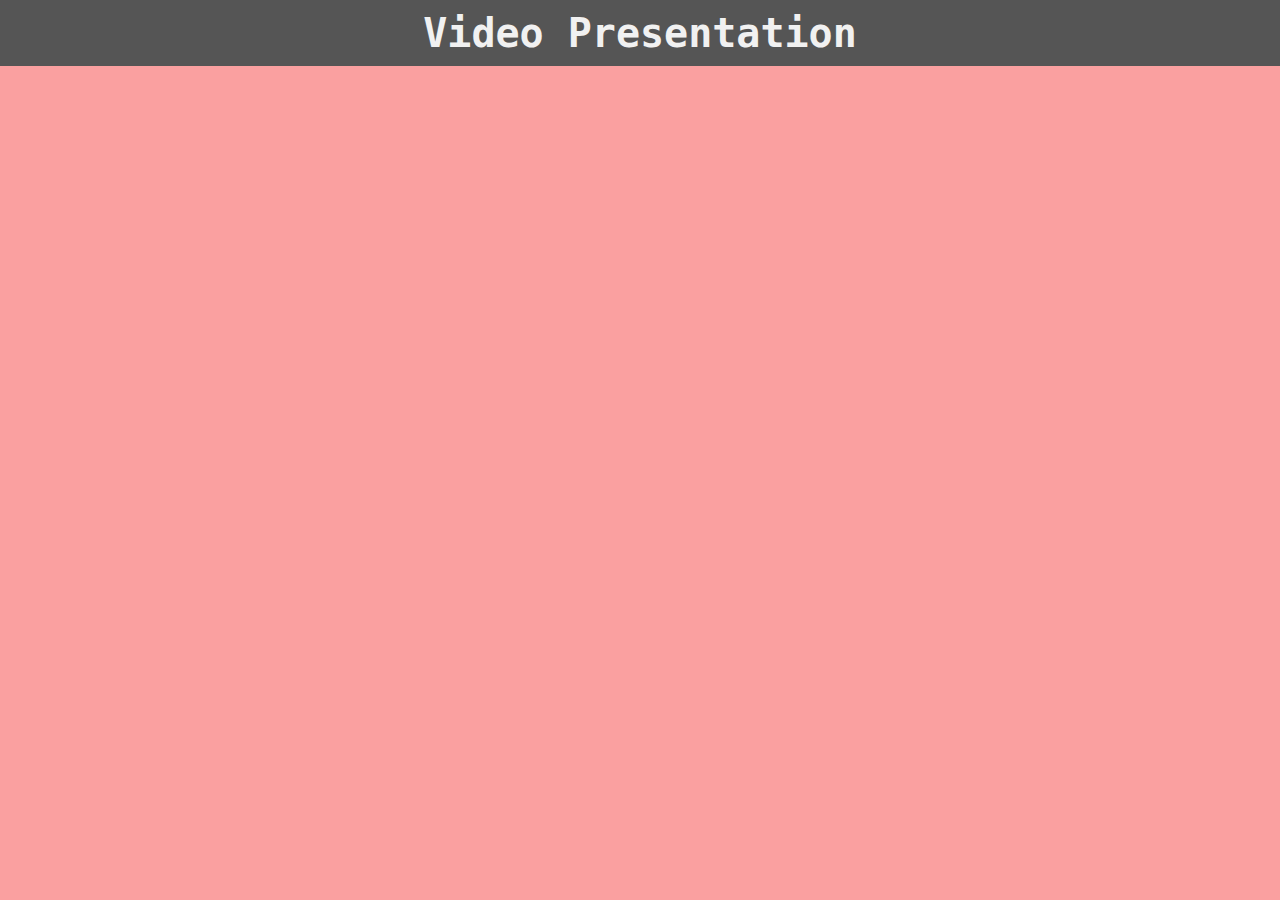
<file: index.html>
<!DOCTYPE html>
<html>
  <head>
    <meta charset="utf-8">
    <title>Magic Mirror</title>
    <link rel="stylesheet" href="css/video.css">
    <link rel="preconnect" href="https://fonts.googleapis.com">
    <link rel="preconnect" href="https://fonts.gstatic.com" crossorigin>
    <link href="https://fonts.googleapis.com/css2?family=Karla&display=swap" rel="stylesheet">
  </head>
  <body>
    <div class="header">
      <h1>Video Presentation</h1>
    </div>
    <div class="video">
        <iframe width="560" height="480" src="https://www.youtube.com/embed/oeK0Ab05I4k" title="YouTube video player" frameborder="0" allow="accelerometer; autoplay; clipboard-write; encrypted-media; gyroscope; picture-in-picture" allowfullscreen></iframe>
    </div>
  </body>
</html>
</file>
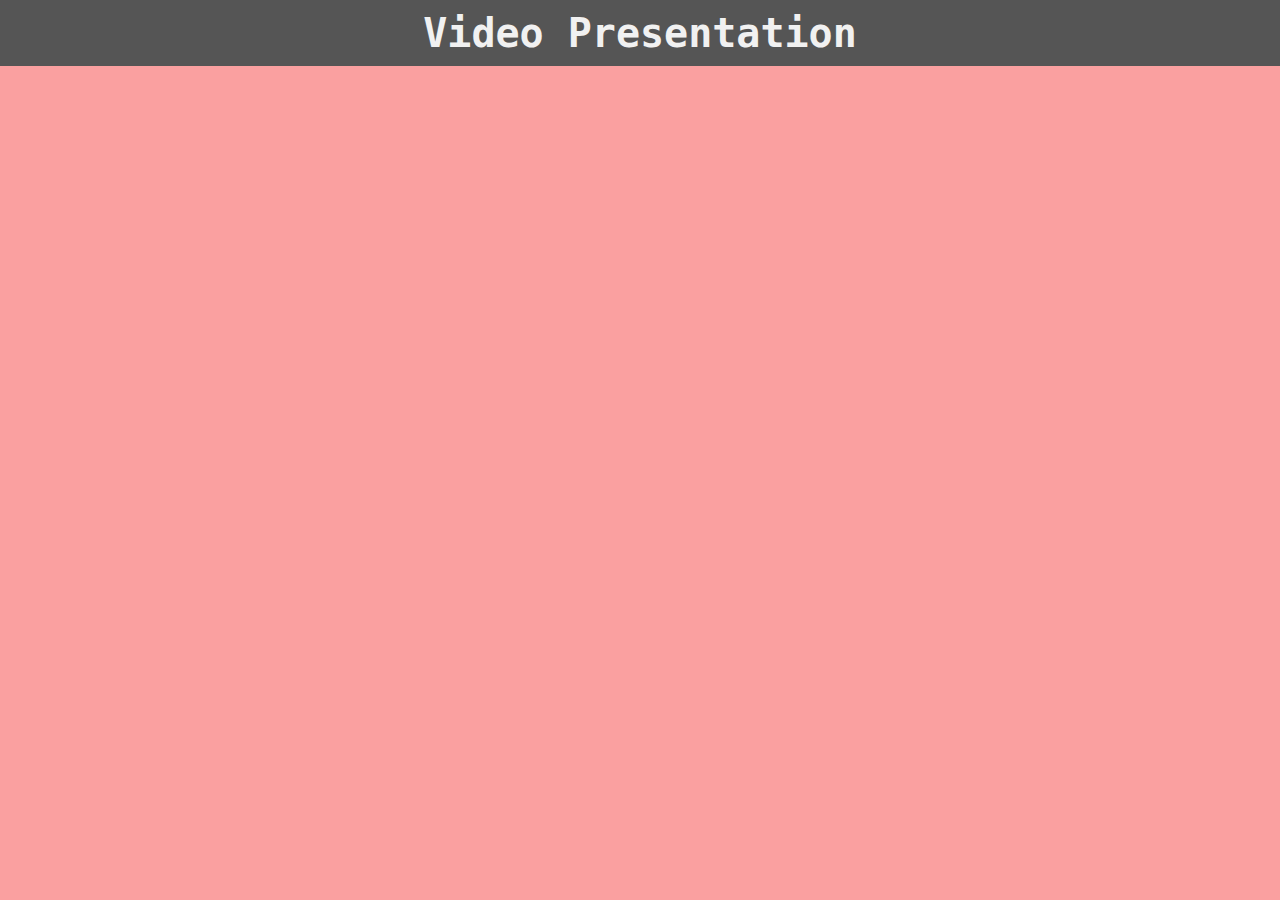
<file: video.html>
<!DOCTYPE html>
<html>
  <head>
    <meta charset="utf-8">
    <title>Magic Mirror</title>
    <link rel="stylesheet" href="css/video.css">
    <link rel="preconnect" href="https://fonts.googleapis.com">
    <link rel="preconnect" href="https://fonts.gstatic.com" crossorigin>
    <link href="https://fonts.googleapis.com/css2?family=Karla&display=swap" rel="stylesheet">
  </head>
  <body>
    <div class="header">
      <h1>Video Presentation</h1>
    </div>
    <div class="video">
        <iframe width="854" height="720" src="https://www.youtube.com/embed/oeK0Ab05I4k" title="YouTube video player" frameborder="0" allow="accelerometer; autoplay; clipboard-write; encrypted-media; gyroscope; picture-in-picture" allowfullscreen></iframe>
    </div>
  </body>
</html>
</file>
<file: css/video.css>
*{
  margin: 0;
  padding: 0;
  box-sizing: border-box;
}

html{
  background-color: #FAA0A0;
}

body{
  font-family: 'Karla', sans-serif;
}

h1{
  text-align: center;
  font-size: 40px;
}

.header {
  padding: 10px 16px;
  background: #555;
  color: #f1f1f1;
  text-align: center;
  font-family: 'JetBrains Mono', monospace;
}

.video{
  position: relative;
  width: 95%;
  padding-bottom: 56.25%;
  height: 0;
  align-items:center;
  justify-content: center;
}

.video iframe{
  position: absolute;
  top:10%;
  left:3.5%;
  width: 100%;
  height: 100%;
}
</file>
